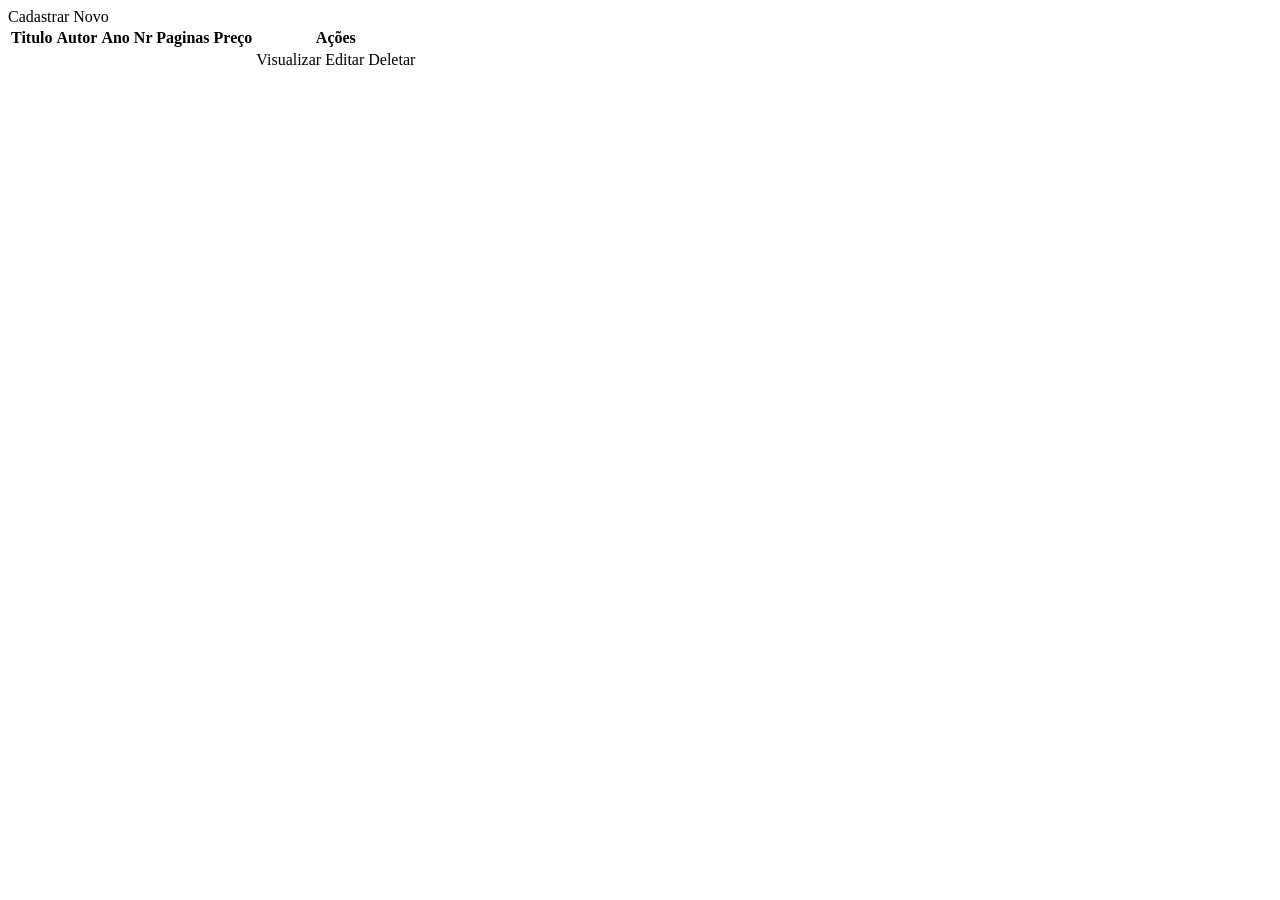
<file: src/main/resources/templates/index.html>
<!DOCTYPE html>
<html lang="en">
<head>
    <meta charset="UTF-8">
    <meta name="viewport" content="width=device-width, initial-scale=1.0">
    <title>Document</title>

    <link th:href="@{/css/bootstrap.min.css}" rel="stylesheet" />
    <link th:href="@{/css/bootstrap.min.css}" rel="stylesheet" />
</head>
<body>
    <div class="container">
        <a th:href="@{/livros/novo}" class="btn btn-primary mb-3">
            Cadastrar Novo
        </a>
        <table class="table table-striped">
            <thead>
            <tr>
                <th>Titulo</th>
                <th>Autor</th>
                <th>Ano</th>
                <th>Nr Paginas</th>
                <th>Preço</th>
                <th>Ações</th>
            </tr>
            </thead>
            <tbody>
                <tr th:each="livro : ${livros}">
                    <!-- Exibindo os atributos do produto -->
                    <td th:text="${livro.titulo}"></td>
                    <td th:text="${livro.autor}"></td>
                    <td th:text="${livro.ano_publicacao}"></td>
                    <td th:text="${livro.num_paginas}"></td>
                    <td th:text="${livro.preco}"></td>
                    <td>
                        <!-- 
                        <form action="\livro\getById\${livro.id_livro}" method="get" class="d-inline">
                            <button type="submit" class="btn btn-primary btn-sm">Visualizar</button>
                        </form>
                        <form action="" method="get" class="d-inline">
                            <button type="submit" class="btn btn-warning btn-sm">Editar</button>
                        </form>
                        <form action="" method="get" class="d-inline">
                            <button type="submit" class="btn btn-danger btn-sm">Deletar</button>
                        </form> -->
                        <form th:action="@{/livros/acao}" method="post">

                            <input type="hidden" name="id" th:value="${livro.id_livro}"/>
                        
                            <a class="btn btn-primary btn-sm"
                                th:href="@{/livros/view/{id}(id=${livro.id_livro})}">
                                Visualizar
                            </a>

                            <a class="btn btn-warning btn-sm"
                                th:href="@{/livros/edit/{id}(id=${livro.id_livro})}">
                                Editar
                            </a>
                        
                            <a class="btn btn-sm btn-danger"
                                th:href="@{/livros/delete/{id}(id=${livro.id_livro})}"
                                onclick="return confirm('Tem certeza que deseja excluir?');">
                                Deletar
                            </a>
                        
                            <input type="hidden" name="_method" id="_method" value="" />
                        </form>
                    </td>
                </tr>
            </tbody>
        </table>
    </div>

    <script th:src="@{/js/bootstrap.bundle.min.js}"></script>
</body>
</html>
</file>
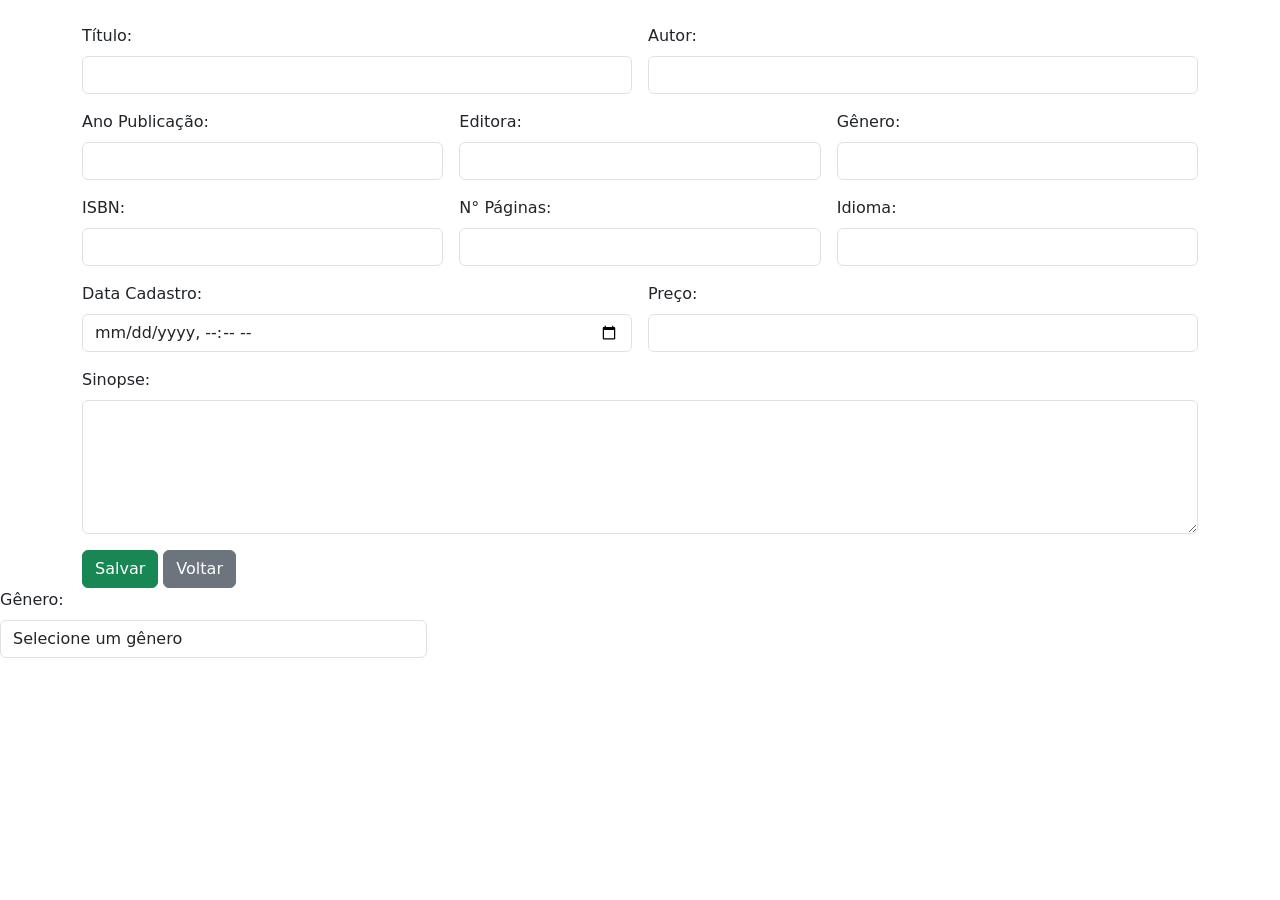
<file: src/main/resources/templates/livros/form.html>
<!DOCTYPE html>
<html xmlns:th="http://www.thymeleaf.org">
<head>
  <meta charset="UTF-8" />
  <!-- <title th:text="${#strings.isEmpty(livro.id_livro) ? 'Novo Livro' : 'Editar Livro'}"></title> -->
  <title th:text="${livro} != null and ${livro.id_livro} != null  ? 'Editar Livro' : 'Novo Livro'"></title>

  <link 
    rel="stylesheet" 
    href="https://cdn.jsdelivr.net/npm/bootstrap@5.3.0/dist/css/bootstrap.min.css" 
    integrity="sha384-..." crossorigin="anonymous">
</head>
<body>
<div class="container mt-4">
    <h1 th:text="${livro} != null and ${livro.id_livro} != null ? 'Editar' : 'Novo'"></h1>

    <form th:action="@{/livros/}" th:object="${livro}" method="post" class="row g-3">
        <!-- Se já houver um ID, inclui um hidden para manter a informação -->
        <input type="hidden" th:field="*{id_livro}" />

        <div class="col-md-6">
            <label for="titulo" class="form-label">Título:</label>
            <input type="text" class="form-control" th:disabled="${view}"
                   id="titulo" th:field="*{titulo}" required />
        </div>

        <div class="col-md-6">
            <label for="autor" class="form-label">Autor:</label>
            <input type="text" class="form-control" th:disabled="${view}"   
                   id="autor" th:field="*{autor}" required />
        </div>

        <div class="col-md-4">
            <label for="ano_publicacao" class="form-label">Ano Publicação:</label>
            <input type="number" class="form-control" th:disabled="${view}"
                   id="ano_publicacao" th:field="*{ano_publicacao}" />
        </div>

        <div class="col-md-4">
            <label for="editora" class="form-label">Editora:</label>
            <input type="text" class="form-control" th:disabled="${view}"
                   id="editora" th:field="*{editora}" />
        </div>

        <div class="col-md-4">
            <label for="genero" class="form-label">Gênero:</label>
            <input type="text" class="form-control" th:disabled="${view}"
                   id="genero" th:field="*{genero}" />
        </div>

        <div class="col-md-4">
            <label for="isbn" class="form-label">ISBN:</label>
            <input type="number" class="form-control" th:disabled="${view}"
                   id="isbn" th:field="*{isbn}" />
        </div>

        <div class="col-md-4">
            <label for="num_paginas" class="form-label">N° Páginas:</label>
            <input type="number" class="form-control" th:disabled="${view}"
                   id="num_paginas" th:field="*{num_paginas}" />
        </div>

        <div class="col-md-4">
            <label for="idioma" class="form-label">Idioma:</label>
            <input type="text" class="form-control" th:disabled="${view}"
                   id="idioma"  th:field="*{idioma}" />
        </div>

        <div class="col-md-6">
            <label for="data_cadastro" class="form-label">Data Cadastro:</label>
            <input type="datetime-local" class="form-control" th:disabled="${view}"
                   id="data_cadastro" th:field="*{data_cadastro}" />
        </div>

        <div class="col-md-6">
            <label for="preco" class="form-label">Preço:</label>
            <input type="number" step="0.01" class="form-control" th:disabled="${view}"  
                   id="preco" th:field="*{preco}" />
        </div>

        <div class="col-md-12">
            <label for="sinopse" class="form-label">Sinopse:</label>
            <textarea class="form-control" th:disabled="${view}"
                      id="sinopse" 
                      th:field="*{sinopse}" rows="5"></textarea>
        </div>

        

        <div class="col-12">
            <button type="submit" class="btn btn-success">Salvar</button>
            <a th:href="@{/livros/}" class="btn btn-secondary">Voltar</a>
        </div>
    </form>
</div>

<div class="col-md-4">
    <label for="genero" class="form-label">Gênero:</label>
    <select class="form-control" th:field="*{genero.id_genero}" th:disabled="${view}">
        <option value="">Selecione um gênero</option>
        <option th:each="genero : ${generos}" 
                th:value="${genero.id_genero}" 
                th:text="${genero.nome}">
        </option>
    </select>
</div>

<script 
  src="https://cdn.jsdelivr.net/npm/bootstrap@5.3.0/dist/js/bootstrap.bundle.min.js" 
  integrity="sha384-..." crossorigin="anonymous">
</script>
</body>
</html>
</file>
